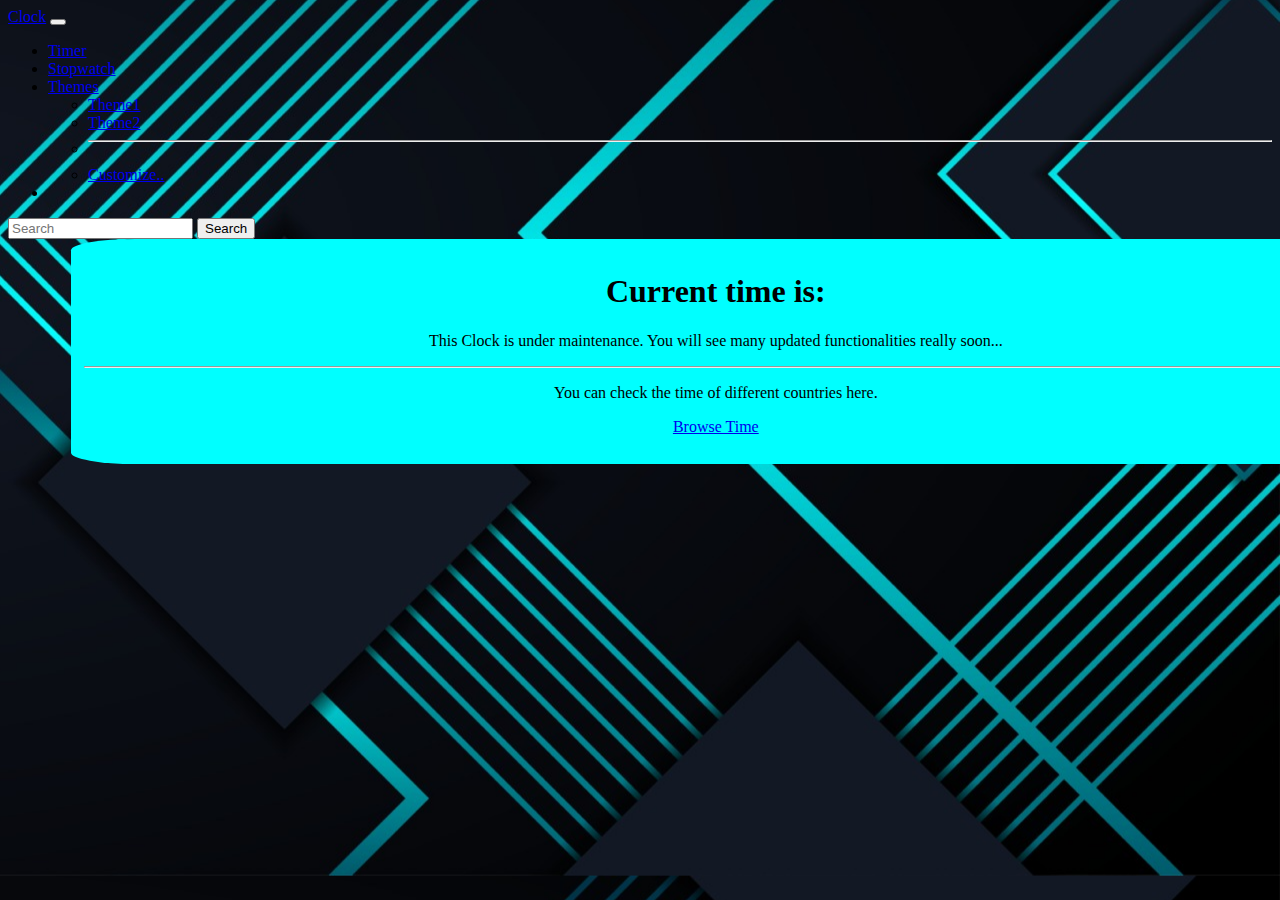
<file: index.html>
<!doctype html>
<html lang="en">
  <head>
    <meta charset="utf-8">
    <meta name="viewport" content="width=device-width, initial-scale=1">
    <link rel="icon" type="image/x-icon" href="fav1.png">

    <title>Time O'clock</title>
    <link rel="stylesheet" href="style.css">
    <script src="time.js"></script>
    <link href="https://cdn.jsdelivr.net/npm/bootstrap@5.2.0-beta1/dist/css/bootstrap.min.css" rel="stylesheet" integrity="sha384-0evHe/X+R7YkIZDRvuzKMRqM+OrBnVFBL6DOitfPri4tjfHxaWutUpFmBp4vmVor" crossorigin="anonymous">
  </head>
  <body>
    
    <nav class="navbar navbar-expand-lg bg-light">
        <div class="container-fluid">
          <a class="navbar-brand" href="#">Clock</a>
          <button class="navbar-toggler" type="button" data-bs-toggle="collapse" data-bs-target="#navbarSupportedContent" aria-controls="navbarSupportedContent" aria-expanded="false" aria-label="Toggle navigation">
            <span class="navbar-toggler-icon"></span>
          </button>
          <div class="collapse navbar-collapse" id="navbarSupportedContent">
            <ul class="navbar-nav me-auto mb-2 mb-lg-0">
              <li class="nav-item">
                <a class="nav-link active" aria-current="page" href="#">Timer</a>
              </li>
              <li class="nav-item">
                <a class="nav-link" href="#">Stopwatch</a>
              </li>
              <li class="nav-item dropdown">
                <a class="nav-link dropdown-toggle" href="#" id="navbarDropdown" role="button" data-bs-toggle="dropdown" aria-expanded="false">
                  Themes
                </a>
                <ul class="dropdown-menu" aria-labelledby="navbarDropdown">
                  <li><a class="dropdown-item" href="#">Theme1</a></li>
                  <li><a class="dropdown-item" href="#">Theme2</a></li>
                  <li><hr class="dropdown-divider"></li>
                  <li><a class="dropdown-item" href="#">Customize..</a></li>
                </ul>
              </li>
              <li class="nav-item">
                <!-- <a class="nav-link disabled">Disabled</a> -->
              </li>
            </ul>
            <form class="d-flex" role="search">
              <input class="form-control me-2" type="search" placeholder="Search" aria-label="Search">
              <button class="btn btn-outline-success" type="submit">Search</button>
            </form>
          </div>
        </div>
      </nav>
      
      <div class="container my-4" >
        <div class="jumbotron">
            <h1 class="display-4">Current time is: <span id="time"></span></h1>
            <p class="lead">This Clock is under maintenance. You will see many updated functionalities really soon...</p>
            <hr class="my-4">
            <p>You can check the time of different countries here.</p>
            <p class="lead">
              <a class="btn btn-primary btn-lg" href="browseTime.html" role="button">Browse Time</a>
            </p>
          </div>
      </div>
    <script src="https://cdn.jsdelivr.net/npm/bootstrap@5.2.0-beta1/dist/js/bootstrap.bundle.min.js" integrity="sha384-pprn3073KE6tl6bjs2QrFaJGz5/SUsLqktiwsUTF55Jfv3qYSDhgCecCxMW52nD2" crossorigin="anonymous"></script>
    
  </body>
</html>
</file>
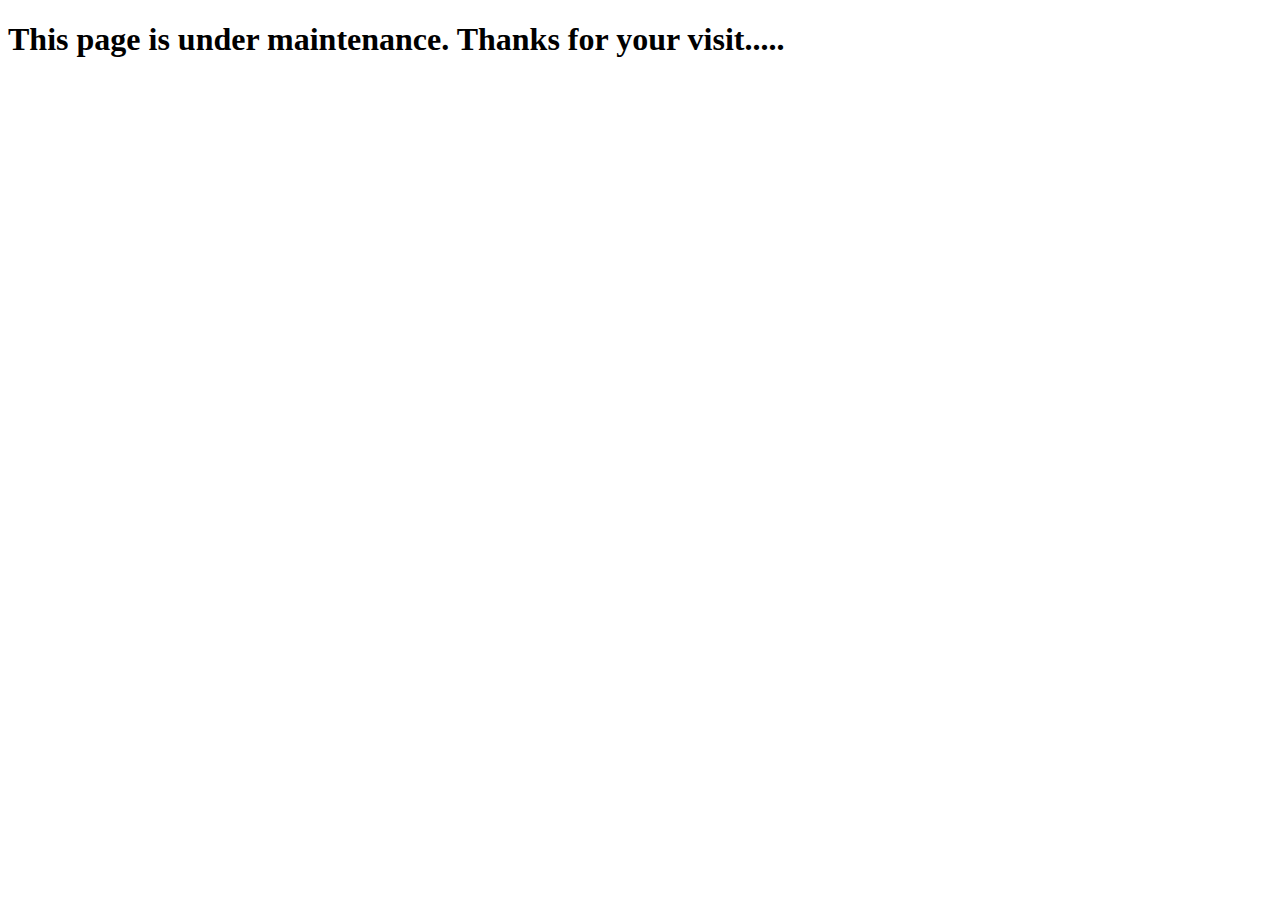
<file: browseTime.html>
<!DOCTYPE html>
<html lang="en">
<head>
    <meta charset="UTF-8">
    <meta http-equiv="X-UA-Compatible" content="IE=edge">
    <meta name="viewport" content="width=device-width, initial-scale=1.0">
    <title>Document</title>
</head>
<body>
    <h1>This page is under maintenance. Thanks for your visit.....</h1>
</body>
</html>
</file>
<file: style.css>
body{
    background-image: url(bk1.jpg);
    background-position: 100%;
}

.jumbotron{
    margin-left: 5%;
    background-color: aqua;
    padding: 1%;
    border-radius: 5%;
    text-align: center;
    width: 100%;
}
</file>
